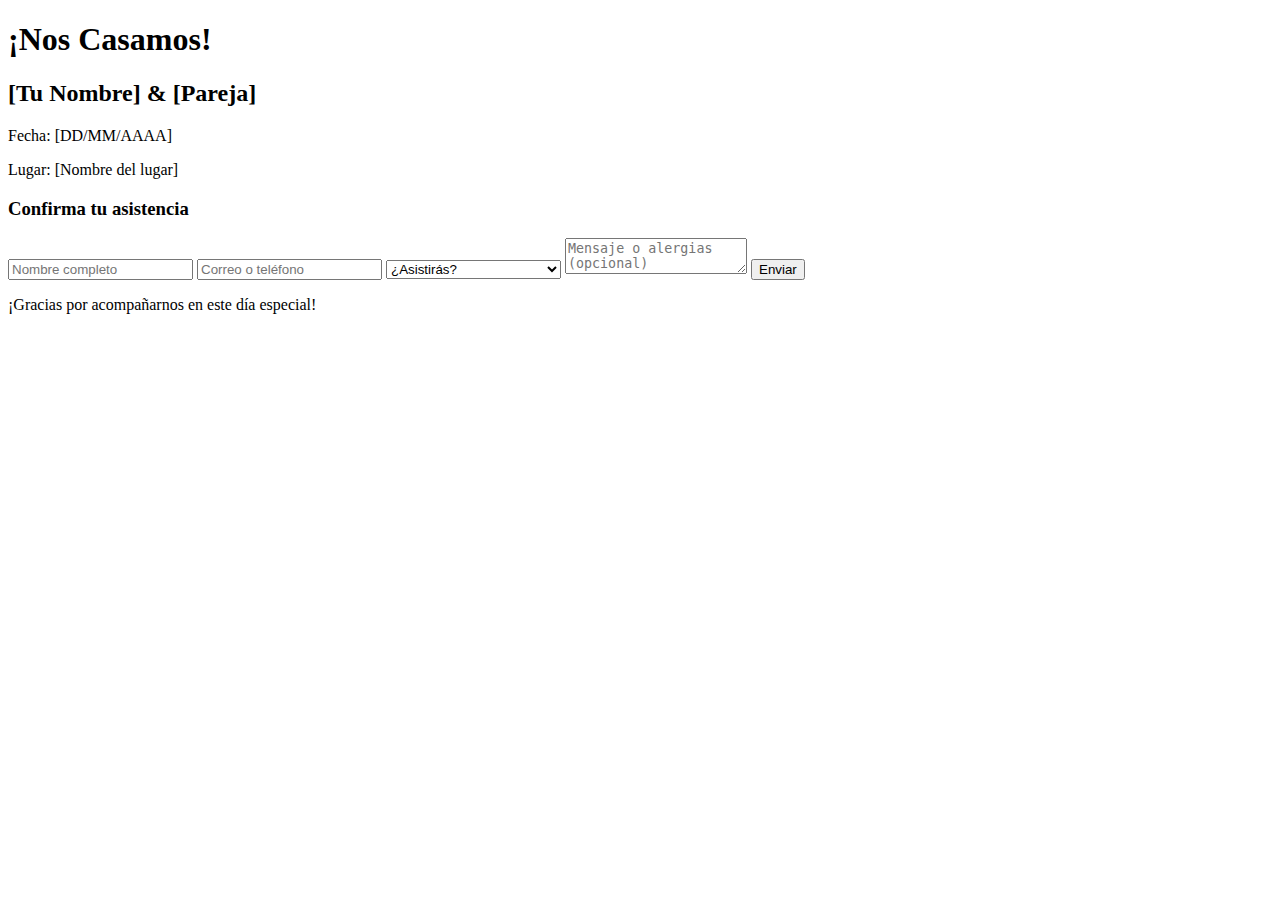
<file: elena_y_edu_index.html>
<!DOCTYPE html>
<html lang="es">
<head>
    <meta charset="UTF-8">
    <meta name="viewport" content="width=device-width, initial-scale=1.0">
    <title>Boda de [Tu Nombre] y [Pareja]</title>
    <style>
        /* Agregaremos CSS aquí luego */
    </style>
</head>
<body>
    <div class="container">
        <header>
            <h1>¡Nos Casamos!</h1>
            <h2>[Tu Nombre] & [Pareja]</h2>
            <p>Fecha: [DD/MM/AAAA]</p>
            <p>Lugar: [Nombre del lugar]</p>
        </header>

        <section class="formulario">
            <h3>Confirma tu asistencia</h3>
            <form id="confirmacionForm">
                <input type="text" placeholder="Nombre completo" required>
                <input type="email" placeholder="Correo o teléfono" required>
                <select required>
                    <option value="" disabled selected>¿Asistirás?</option>
                    <option value="si">¡Sí, estaré allí!</option>
                    <option value="no">Lo siento, no podré asistir</option>
                </select>
                <textarea placeholder="Mensaje o alergias (opcional)"></textarea>
                <button type="submit">Enviar</button>
            </form>
        </section>

        <footer>
            <p>¡Gracias por acompañarnos en este día especial!</p>
        </footer>
    </div>

    <script>
        // Agregaremos JavaScript luego
    </script>
</body>
</html>
</file>
